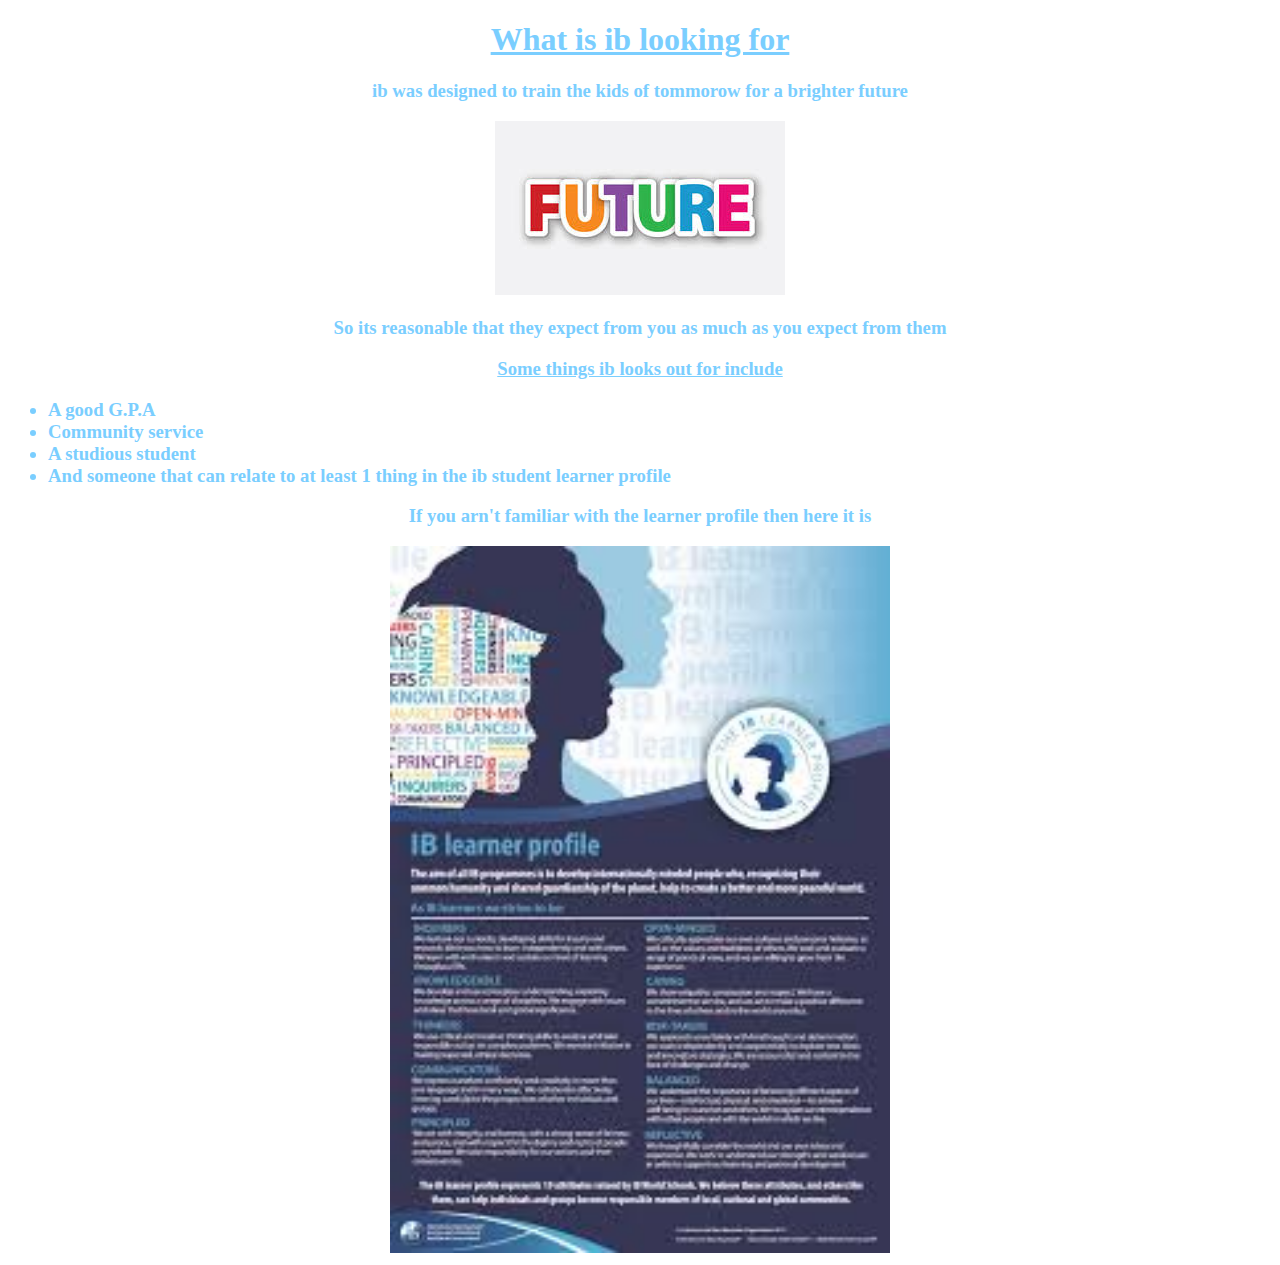
<file: ib.html>
<!DOCTYPE html>
<html>
  <head><title>What ib looks out for</title>
  <link rel="stylesheet" type="text/css" href="css/ib.css">
  </head>
<body>
<h1 class="header">
  What is ib looking for
</h1>
<div>
  <h3>
  ib was designed to train the kids of tommorow for a brighter future
  </h3>
  <img class="future" src="[data-uri]"> 
  </div>
<div>
  <h3>
  So its reasonable that they expect from you as much as you expect from them
  </h3>
  <h3><u>Some things ib looks out for include</u>
  <ul class="reasons">
    <li>A good G.P.A</li>
    <li>Community service</li>
    <li>A studious student</li>
    <li>And someone that can relate to at least 1 thing in the ib student learner profile</li>
  </ul>
    </h3>
</div>
  <div>
    <h3>
    If you arn't familiar with the learner profile then here it is
    </h3>
    <img src="[data-uri]" width="500px">
  </div>
</body>
</html>
</file>
<file: css/ib.css>
body{
  color:#7aceff;
  text-align:center;
  font-family:Comic Sans MS;
}
.header{
    text-decoration:underline;
}
.future{
filter: brightness(1);
    transition: filter 5s;
}
.future:hover{
  filter: brightness(10);
}
.reasons{
  text-align:left;
}
</file>
